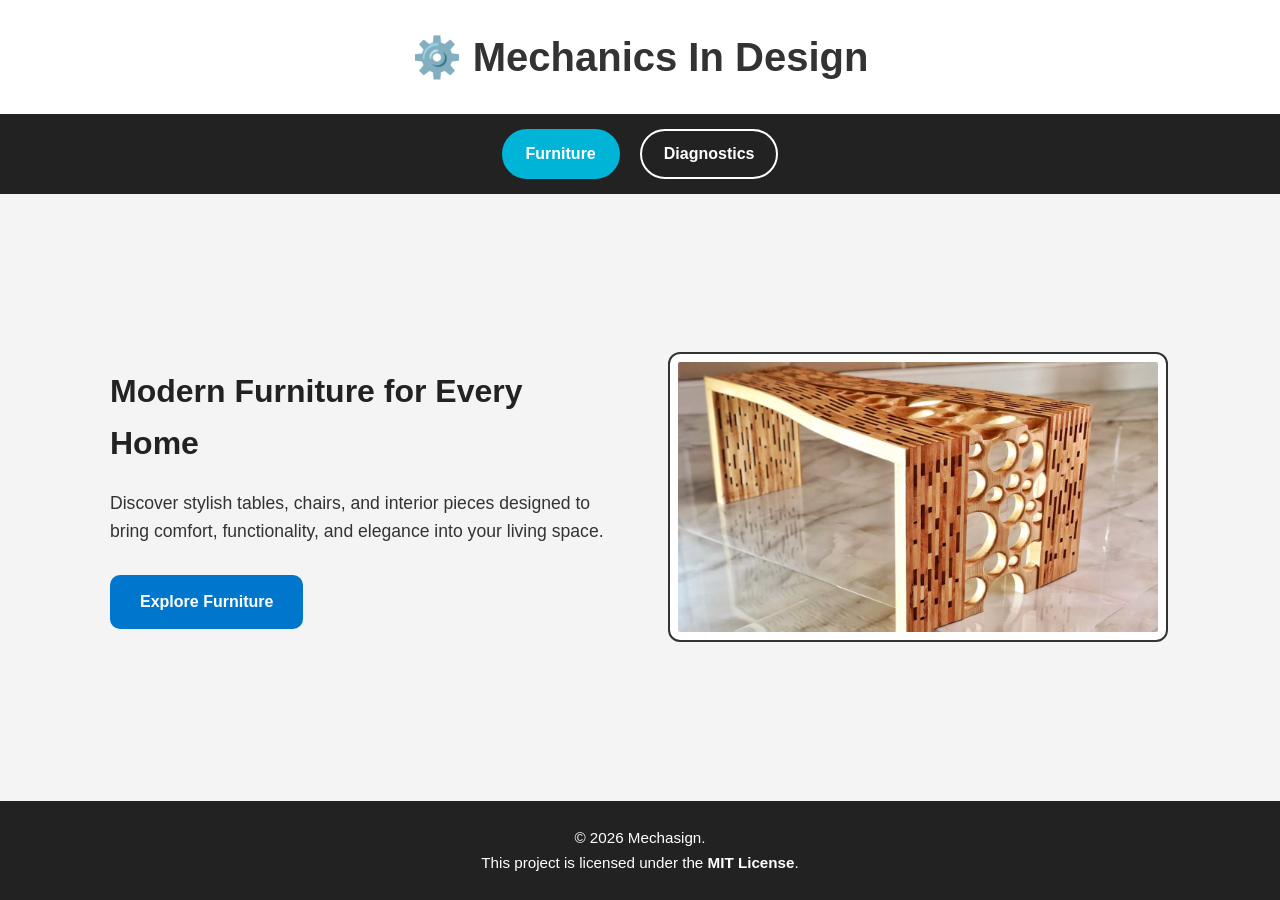
<file: index.html>
<!doctype html>
<html lang="en">
  <head>
    <meta charset="UTF-8" />
    <meta http-equiv="X-UA-Compatible" content="IE=edge" />
    <meta name="viewport" content="width=device-width, initial-scale=1.0" />
    <meta
      name="description"
      content="Discover modern furniture designed for comfort, style, and every home."
    />
    <title>Mechasign | Modern Furniture</title>
    <link rel="stylesheet" href="assets/css/style.css" />
  </head>
  <body>
    <header>
      <h1>⚙️ Mechanics In Design</h1>
      <nav>
        <ul>
          <li>
            <a href="index.html" aria-current="page">Furniture</a>
          </li>
          <li>
            <a href="diagnostics.html">Diagnostics</a>
          </li>
        </ul>
      </nav>
    </header>
    <main>
      <section class="hero">
        <div class="hero-text">
          <h2>Modern Furniture for Every Home</h2>
          <p>
            Discover stylish tables, chairs, and interior pieces designed to
            bring comfort, functionality, and elegance into your living space.
          </p>
          <a href="#" class="button">Explore Furniture</a>
        </div>
        <figure>
          <img
            src="assets/images/table.jpg"
            alt="Modern wooden dining table"
            loading="lazy"
          />
        </figure>
      </section>
    </main>
    <footer>
      <p>&copy; 2026 Mechasign.</p>
      <p>This project is licensed under the <strong>MIT License</strong>.</p>
    </footer>
  </body>
</html>
</file>
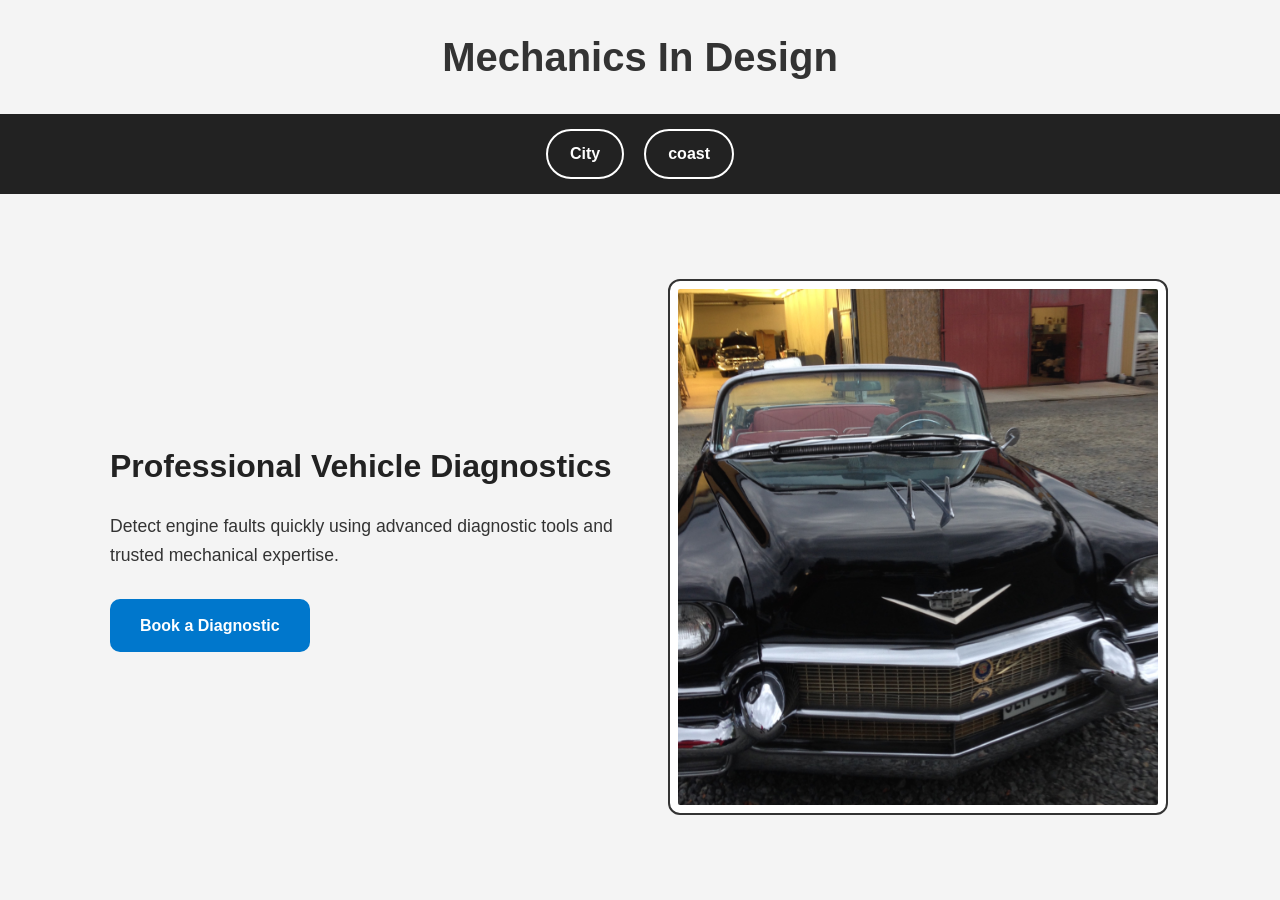
<file: coast.html>
<!doctype html>
<html lang="en">
  <head>
    <meta charset="UTF-8" />
    <meta http-equiv="X-UA-Compatible" content="IE=edge" />
    <meta name="viewport" content="width=device-width, initial-scale=1.0" />
    <link rel="stylesheet" href="assets/css/style.css" />
    <title>Mechasign</title>
  </head>
  <body>
    <h1>Mechanics In Design</h1>
    <nav>
      <ul>
        <li>
          <a href="index.html">City</a>
        </li>
        <li>
          <a href="coast.html">coast</a>
        </li>
      </ul>
    </nav>
    <section class="hero">
      <div class="hero-text">
        <h2>Professional Vehicle Diagnostics</h2>
        <p>
          Detect engine faults quickly using advanced diagnostic tools and
          trusted mechanical expertise.
        </p>
        <a href="#" class="button"> Book a Diagnostic </a>
      </div>
      <figure>
        <img src="assets/images/car.jpg" alt="Car diagnostic inspection" />
      </figure>
    </section>
  </body>
</html>
</file>
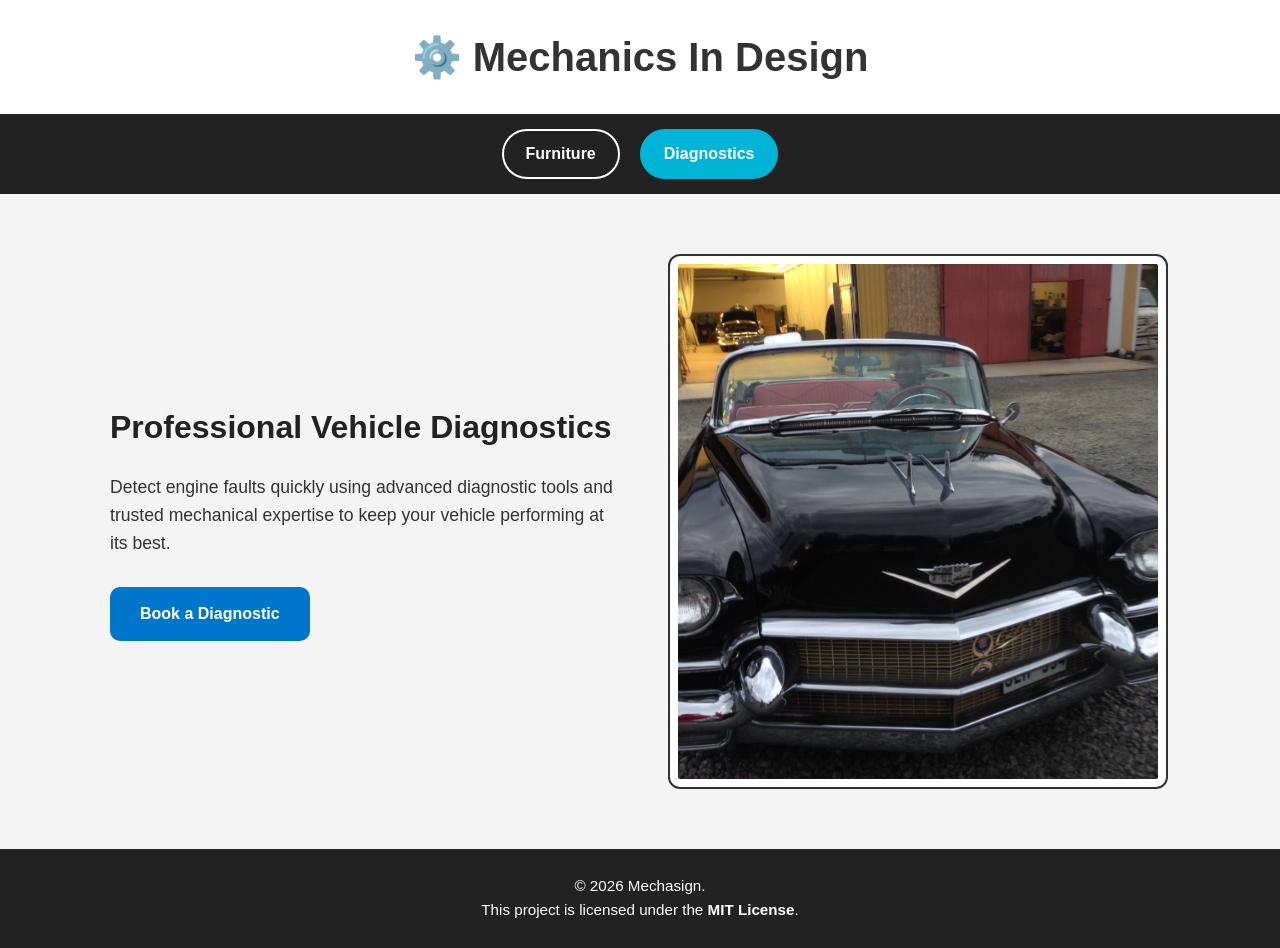
<file: diagnostics.html>
<!doctype html>
<html lang="en">
  <head>
    <meta charset="UTF-8" />
    <meta http-equiv="X-UA-Compatible" content="IE=edge" />
    <meta name="viewport" content="width=device-width, initial-scale=1.0" />
    <meta
      name="description"
      content="Professional vehicle diagnostics using advanced diagnostic equipment to detect engine faults quickly and accurately."
    />
    <title>Mechasign | Vehicle Diagnostics</title>
    <link rel="stylesheet" href="assets/css/style.css" />
  </head>
  <body>
    <header>
      <h1>⚙️ Mechanics In Design</h1>
      <nav>
        <ul>
          <li>
            <a href="index.html">Furniture</a>
          </li>
          <li>
            <a href="diagnostics.html" aria-current="page">Diagnostics</a>
          </li>
        </ul>
      </nav>
    </header>
    <main>
      <section class="hero">
        <div class="hero-text">
          <h2>Professional Vehicle Diagnostics</h2>
          <p>
            Detect engine faults quickly using advanced diagnostic tools and
            trusted mechanical expertise to keep your vehicle performing at its
            best.
          </p>
          <a href="#" class="button">Book a Diagnostic</a>
        </div>
        <figure>
          <img
            src="assets/images/car.jpg"
            alt="Mechanic performing a professional vehicle diagnostic inspection"
            loading="lazy"
          />
        </figure>
      </section>
    </main>
    <footer>
      <p>&copy; 2026 Mechasign.</p>
      <p>This project is licensed under the <strong>MIT License</strong>.</p>
    </footer>
  </body>
</html>
</file>
<file: assets/css/style.css>
/* CSS Variables */
:root {
  --primary-color: #0077cc;
  --primary-hover: #005fa3;
  --accent-color: #00b4d8;
  --dark-color: #222;
  --light-color: #ffffff;
  --background-color: #f4f4f4;
  --text-color: #333;
  --border-radius: 10px;
  --transition: 0.3s ease;
  --max-width: 1100px;
}
/* Global Reset */
* {
  margin: 0;
  padding: 0;
  box-sizing: border-box;
}
/* Body */
body {
  font-family: Arial, Helvetica, sans-serif;
  background: var(--background-color);
  color: var(--text-color);
  line-height: 1.6;
  min-height: 100vh;
  display: flex;
  flex-direction: column;
}
/* Main Content */
main {
  flex: 1;
  display: flex;
}
/* Header */
header {
  background: var(--light-color);
}
/* Main Heading */
h1 {
  text-align: center;
  font-size: 2.5rem;
  padding: 25px;
  font-family: Roboto, Arial, sans-serif;
}
/* Secondary Heading */
h2 {
  font-size: 2rem;
  margin-bottom: 20px;
  color: var(--dark-color);
}
/* Navigation */
nav {
  background: var(--dark-color);
  padding: 15px 0;
}
nav ul {
  list-style: none;
  display: flex;
  justify-content: center;
  gap: 20px;
}
nav li {
  list-style: none;
}
nav a {
  display: inline-block;
  padding: 10px 22px;
  text-decoration: none;
  font-weight: bold;
  color: var(--light-color);
  border: 2px solid var(--light-color);
  border-radius: 30px;
  transition: var(--transition);
}
nav a:hover {
  background: var(--accent-color);
  border-color: var(--accent-color);
}
/* Active Navigation Link */
nav a[aria-current="page"] {
  background: var(--accent-color);
  border-color: var(--accent-color);
}
/* Hero Section */
.hero {
  flex: 1;
  width: 100%;
  max-width: var(--max-width);
  margin: 0 auto;
  padding: 60px 20px;
  display: flex;
  align-items: center;
  justify-content: space-between;
  gap: 50px;
}
/* Hero Text */
.hero-text {
  flex: 1;
}
.hero-text h2 {
  margin-bottom: 20px;
}
.hero-text p {
  margin-bottom: 30px;
  font-size: 1.1rem;
}
/* Buttons */
.button {
  display: inline-block;
  padding: 14px 30px;
  background: var(--primary-color);
  color: var(--light-color);
  text-decoration: none;
  font-weight: bold;
  border-radius: var(--border-radius);
  transition: var(--transition);
}
.button:hover {
  background: var(--primary-hover);
  transform: translateY(-2px);
}
/* Images */
figure {
  flex: 1;
}
.hero img {
  width: 100%;
  max-width: 500px;
  display: block;
  margin: auto;
  padding: 8px;
  background: var(--light-color);
  border: 2px solid var(--text-color);
  border-radius: 12px;
  transition:
    transform var(--transition),
    box-shadow var(--transition);
}
.hero img:hover {
  transform: scale(1.03);
  box-shadow: 0 10px 25px rgba(0, 0, 0, 0.2);
}
/* Footer */
footer {
  margin-top: auto;
  padding: 25px;
  background: var(--dark-color);
  color: var(--light-color);
  text-align: center;
  font-size: 0.95rem;
}
/* Responsive Design */
@media (max-width: 768px) {
  /* Main Heading */
  h1 {
    font-size: 2rem;
  }
  /* Secondary Heading */
  h2 {
    font-size: 1.7rem;
  }
  /* Navigation */
  nav ul {
    flex-direction: column;
    align-items: center;
    gap: 12px;
  }
  /* Hero Section */
  .hero {
    flex-direction: column;
    justify-content: center;
    text-align: center;
    padding: 40px 20px;
    gap: 30px;
  }
  /* Hero Image */
  .hero img {
    max-width: 100%;
  }
  /* Button */
  .button {
    width: 100%;
    max-width: 250px;
    text-align: center;
  }
}
</file>
